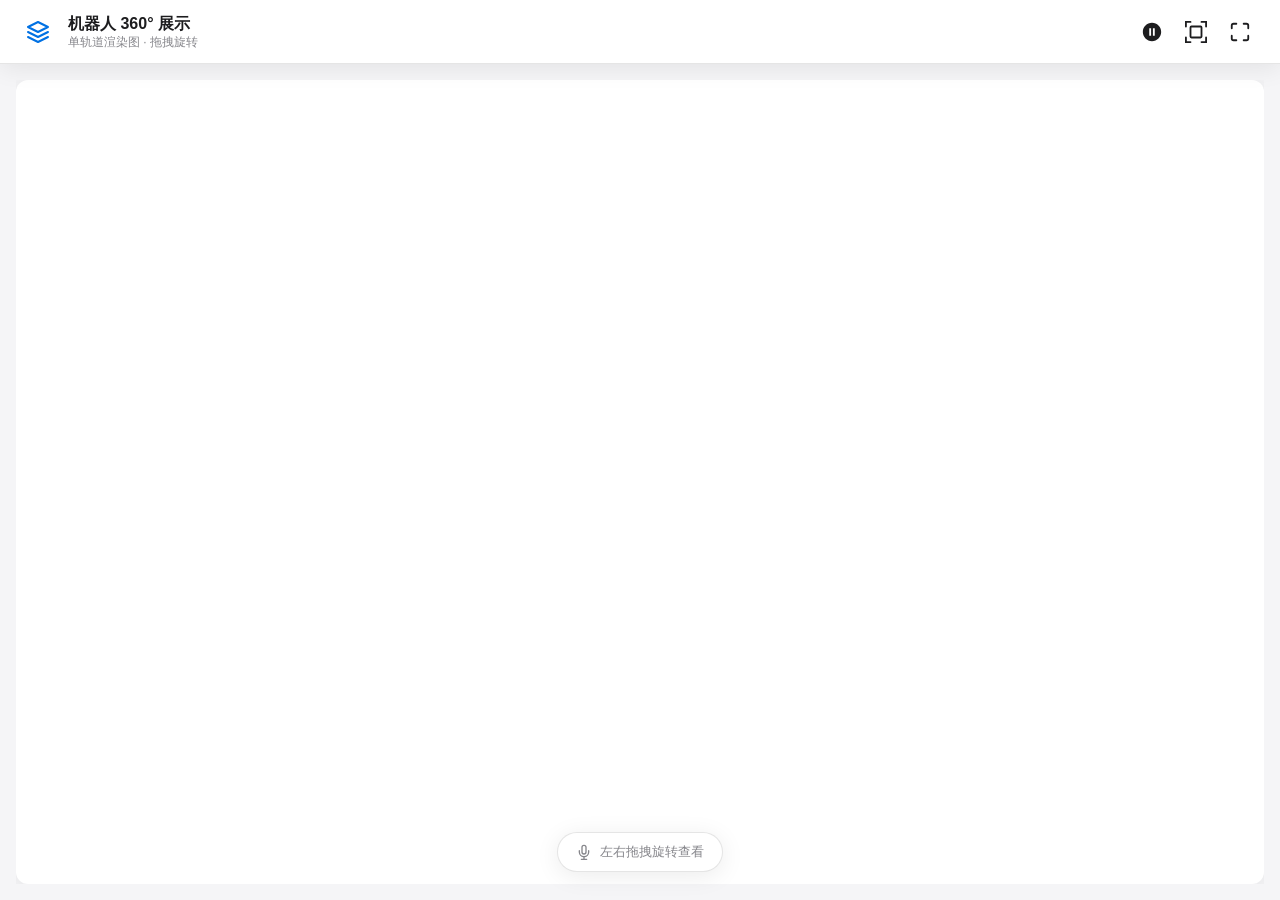
<file: index.html>
<!DOCTYPE html>
<html lang="zh-CN">
<head>
    <meta charset="UTF-8">
    <meta name="viewport" content="width=device-width, initial-scale=1.0">
    <title>机器人 360° 展示</title>
    <style>
        * { margin: 0; padding: 0; box-sizing: border-box; }
        html, body { width: 100%; height: 100%; overflow: hidden; background: #0d0d0d; }
        #loader {
            position: fixed; inset: 0; z-index: 10;
            display: flex; flex-direction: column; align-items: center; justify-content: center;
            background: #0d0d0d; color: #f5f5f7;
            transition: opacity 0.5s ease;
        }
        #loader.hidden { opacity: 0; pointer-events: none; }
        .spinner {
            width: 40px; height: 40px;
            border: 3px solid rgba(255,255,255,0.1);
            border-top-color: #0071e3;
            border-radius: 50%;
            animation: spin 1s linear infinite;
        }
        @keyframes spin { to { transform: rotate(360deg); } }
        .loader-text { margin-top: 16px; font-size: 14px; color: #86868b; }
        iframe { width: 100%; height: 100%; border: none; display: block; }
    </style>
</head>
<body>
    <div id="loader">
        <div class="spinner"></div>
        <div class="loader-text">正在加载展示页面...</div>
    </div>
    <iframe src="Data/index.html" id="viewer-frame"></iframe>
    <script>
        var frame = document.getElementById('viewer-frame');
        var loader = document.getElementById('loader');
        frame.addEventListener('load', function() {
            loader.classList.add('hidden');
        });
        setTimeout(function() {
            if (!loader.classList.contains('hidden')) {
                loader.classList.add('hidden');
            }
        }, 10000);
    </script>
</body>
</html>
</file>
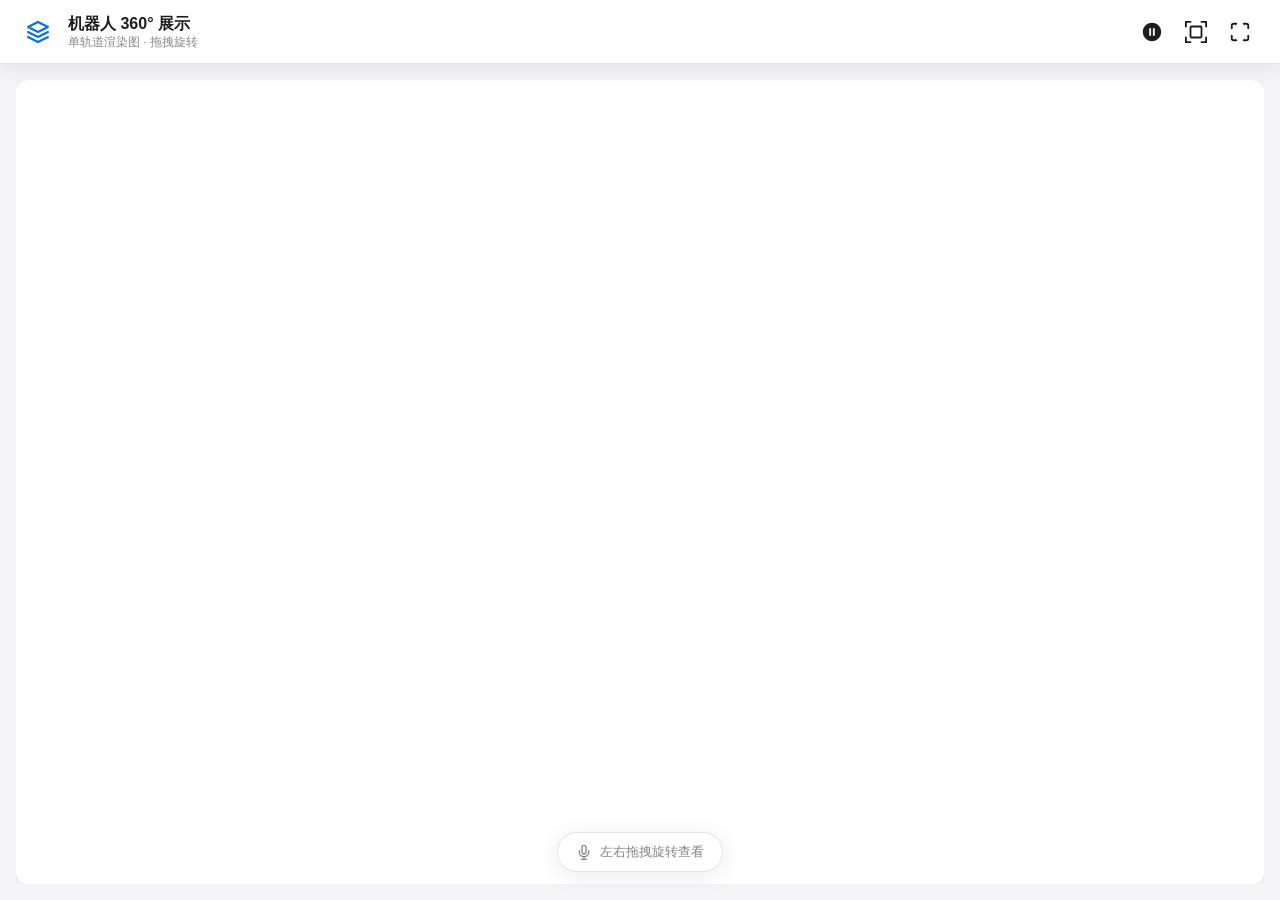
<file: Data/index.html>
<!DOCTYPE html>
<html lang="zh-CN">

<head>
    <meta charset="UTF-8">
    <meta name="viewport" content="width=device-width, initial-scale=1.0, maximum-scale=1.0, user-scalable=no">
    <meta name="description" content="机器人 360° 交互式展示 - 单轨道渲染图">
    <meta name="theme-color" content="#1a1a1a">

    <title>机器人 360° 展示</title>

    <!-- To embed into another site, include the following scripts -->
    <!-- You may want to minify them for production environments -->
    <script src="js/prototype.js" type="text/javascript" charset="utf-8"></script>
    <script src="js/browserdetect.js" type="text/javascript" charset="utf-8"></script>
    <script src="js/apple_core.js" type="text/javascript" charset="utf-8"></script>
    <script src="js/vr.js" type="text/javascript" charset="utf-8"></script>
    <script src="js/library.js" type="text/javascript" charset="utf-8"></script>
    <script src="js/threesixty.js" type="text/javascript" charset="utf-8"></script>
    <script src="js/wheelzoom.js" type="text/javascript"></script>
    <script src="js/observers.js" type="text/javascript" defer></script>

    <!-- The following are not required for embedding -->
    <script src="js/viewer.js" type="text/javascript" charset="utf-8" defer></script>
    <link rel="stylesheet" href="css/index.css">
    <link rel="icon" type="image/x-icon" href="assets/favicon.ico">
</head>

<body>
    <!-- Loading overlay -->
    <div id="loading-overlay">
        <div class="loading-content">
            <div class="spinner-ring"></div>
            <div class="loading-text">正在加载资源...</div>
            <div class="progress-container">
                <div class="progress-bar" id="progress-bar"></div>
            </div>
            <div class="progress-text" id="progress-text">0 / 180</div>
        </div>
    </div>

    <header>
        <div class="header-left">
            <div class="logo-icon">
                <svg viewBox="0 0 24 24" fill="none" xmlns="http://www.w3.org/2000/svg">
                    <path d="M12 2L2 7L12 12L22 7L12 2Z" stroke="currentColor" stroke-width="2" stroke-linecap="round" stroke-linejoin="round"/>
                    <path d="M2 17L12 22L22 17" stroke="currentColor" stroke-width="2" stroke-linecap="round" stroke-linejoin="round"/>
                    <path d="M2 12L12 17L22 12" stroke="currentColor" stroke-width="2" stroke-linecap="round" stroke-linejoin="round"/>
                </svg>
            </div>
            <div class="title-group">
                <span class="project-name">机器人 360° 展示</span>
                <span class="project-subtitle">单轨道渲染图 · 拖拽旋转</span>
            </div>
        </div>
        <div class="header-controls">
            <button title="自动旋转" id="btn-autoplay" class="svg-button">
                <svg viewBox="0 0 24 24" fill="none" xmlns="http://www.w3.org/2000/svg">
                    <path d="M12 2C6.48 2 2 6.48 2 12s4.48 10 10 10 10-4.48 10-10S17.52 2 12 2zm-1 14H9V8h2v8zm4 0h-2V8h2v8z" fill="currentColor"/>
                </svg>
            </button>
            <button title="实际大小" id="btn-actual" class="svg-button">
                <svg viewBox="0 0 24 24" fill="none" xmlns="http://www.w3.org/2000/svg">
                    <rect x="6" y="6" width="12" height="12" rx="1" stroke="currentColor" stroke-width="2"/>
                    <path d="M1 6V1h5M23 6V1h-5M1 18v5h5M23 18v5h-5" stroke="currentColor" stroke-width="2" stroke-linecap="round"/>
                </svg>
            </button>
            <button title="适应屏幕" id="btn-fit" class="svg-button hidden">
                <svg viewBox="0 0 24 24" fill="none" xmlns="http://www.w3.org/2000/svg">
                    <rect x="4" y="4" width="16" height="16" rx="1" stroke="currentColor" stroke-width="2"/>
                    <path d="M1 6V1h5M23 6V1h-5M1 18v5h5M23 18v5h-5" stroke="currentColor" stroke-width="2" stroke-linecap="round"/>
                </svg>
            </button>
            <button title="全屏" id="btn-fullscreen" class="svg-button">
                <svg viewBox="0 0 24 24" fill="none" xmlns="http://www.w3.org/2000/svg">
                    <path d="M8 3H5a2 2 0 0 0-2 2v3m18 0V5a2 2 0 0 0-2-2h-3m0 18h3a2 2 0 0 0 2-2v-3M3 16v3a2 2 0 0 0 2 2h3" stroke="currentColor" stroke-width="2" stroke-linecap="round" stroke-linejoin="round"/>
                </svg>
            </button>
        </div>
    </header>

    <main>
        <section id="threesixty" class="container">
            <div id="threesixty-main">
                <!-- To embed into another site, include the viewer element -->
                <div id="viewer"></div>
            </div>
        </section>
    </main>

    <div class="hint-overlay" id="hint-overlay">
        <div class="hint-content">
            <svg viewBox="0 0 24 24" fill="none" stroke="currentColor" stroke-width="2" stroke-linecap="round" stroke-linejoin="round">
                <path d="M12 2a3 3 0 0 0-3 3v7a3 3 0 0 0 6 0V5a3 3 0 0 0-3-3Z"/>
                <path d="M19 10v2a7 7 0 0 1-14 0v-2"/>
                <line x1="12" y1="19" x2="12" y2="23"/>
                <line x1="8" y1="23" x2="16" y2="23"/>
            </svg>
            <span>左右拖拽旋转查看</span>
        </div>
    </div>
</body>

</html>
</file>
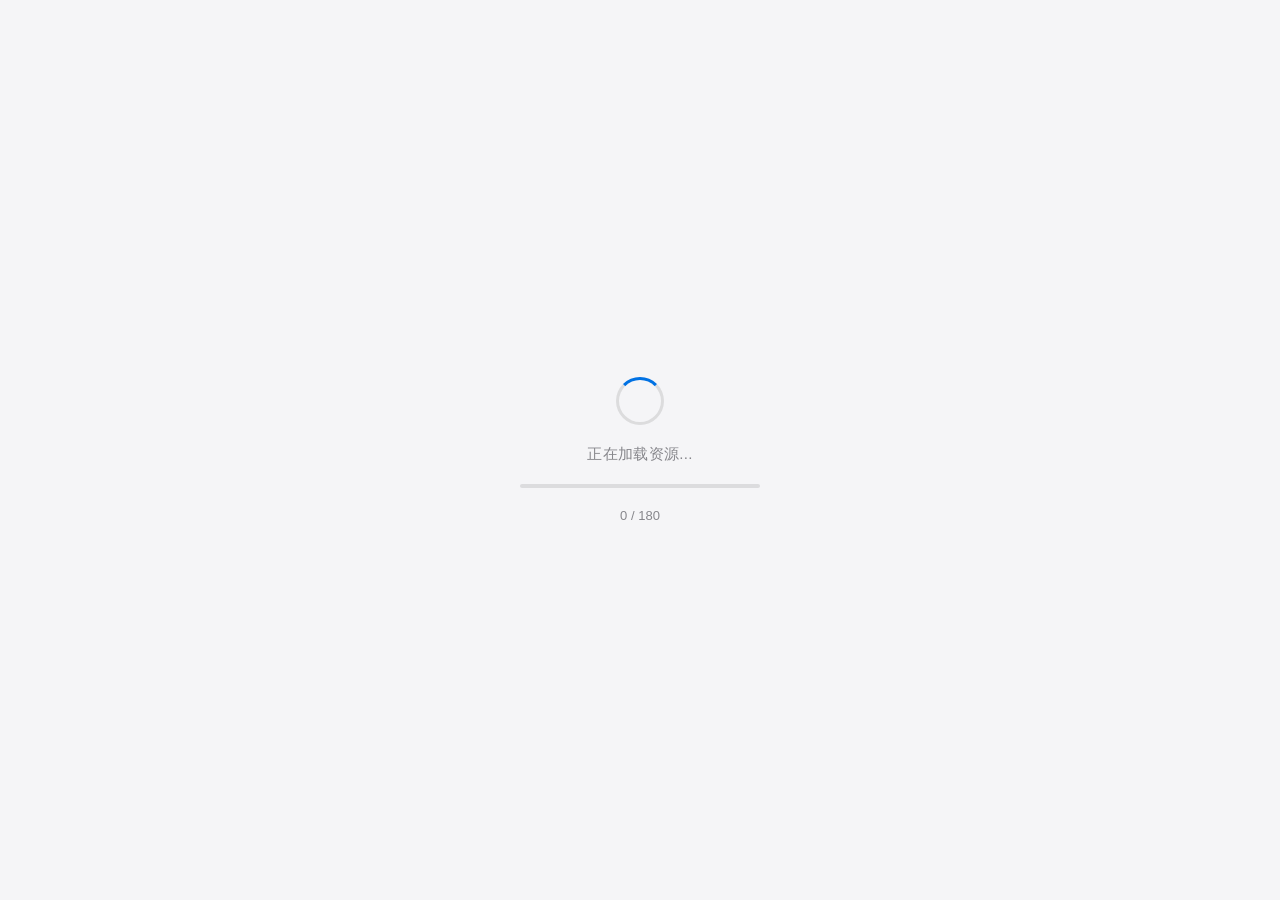
<file: Open.html>
<!DOCTYPE html>
<html lang="zh-CN">
<head>
    <meta charset="UTF-8">
    <meta name="viewport" content="width=device-width, initial-scale=1.0">
    <meta http-equiv="refresh" content="0; url=Data/index.html">
    <title>机器人 360° 展示</title>
    <style>
        * {
            margin: 0;
            padding: 0;
            box-sizing: border-box;
        }
        body {
            height: 100vh;
            display: flex;
            flex-direction: column;
            align-items: center;
            justify-content: center;
            font-family: -apple-system, BlinkMacSystemFont, "Segoe UI", Roboto, "Helvetica Neue", Arial, sans-serif;
            background: #0d0d0d;
            color: #f5f5f7;
        }
        .loader {
            width: 48px;
            height: 48px;
            border: 3px solid rgba(255, 255, 255, 0.1);
            border-top-color: #0071e3;
            border-radius: 50%;
            animation: spin 1s linear infinite;
        }
        @keyframes spin {
            to { transform: rotate(360deg); }
        }
        .title {
            margin-top: 24px;
            font-size: 18px;
            font-weight: 500;
            letter-spacing: 0.02em;
        }
        .subtitle {
            margin-top: 8px;
            font-size: 14px;
            color: #86868b;
        }
        a {
            color: #0071e3;
            text-decoration: none;
        }
    </style>
</head>
<body>
    <div class="loader"></div>
    <div class="title">正在进入展示页面...</div>
    <div class="subtitle">如果页面没有自动跳转，请 <a href="Data/index.html">点击这里</a></div>
</body>
</html>
</file>
<file: Data/css/index.css>
/* ========== Reset & Base ========== */
*, *::before, *::after {
    box-sizing: border-box;
    margin: 0;
    padding: 0;
}

:root {
    --bg-color: #f5f5f7;
    --surface-color: #ffffff;
    --text-primary: #1d1d1f;
    --text-secondary: #86868b;
    --accent-color: #0071e3;
    --accent-hover: #0077ed;
    --border-color: rgba(0, 0, 0, 0.1);
    --shadow: 0 4px 24px rgba(0, 0, 0, 0.08);
    --header-height: 64px;
    --radius: 12px;
}

@media (prefers-color-scheme: dark) {
    :root {
        --bg-color: #0d0d0d;
        --surface-color: #1a1a1a;
        --text-primary: #f5f5f7;
        --text-secondary: #a0a0a0;
        --border-color: rgba(255, 255, 255, 0.08);
        --shadow: 0 4px 24px rgba(0, 0, 0, 0.3);
    }
}

html, body {
    height: 100%;
    overflow: hidden;
}

body {
    font-family: -apple-system, BlinkMacSystemFont, "Segoe UI", Roboto, "Helvetica Neue", Arial, sans-serif;
    background-color: var(--bg-color);
    color: var(--text-primary);
    display: flex;
    flex-direction: column;
    -webkit-font-smoothing: antialiased;
    -moz-osx-font-smoothing: grayscale;
}

:focus-visible {
    outline: 2px solid var(--accent-color);
    outline-offset: 2px;
}

/* ========== Loading Overlay ========== */
#loading-overlay {
    position: fixed;
    inset: 0;
    z-index: 9999;
    background-color: var(--bg-color);
    display: flex;
    align-items: center;
    justify-content: center;
    transition: opacity 0.6s ease, visibility 0.6s ease;
}

#loading-overlay.hidden {
    opacity: 0;
    visibility: hidden;
    pointer-events: none;
}

.loading-content {
    display: flex;
    flex-direction: column;
    align-items: center;
    gap: 20px;
    padding: 40px;
}

.spinner-ring {
    width: 48px;
    height: 48px;
    border: 3px solid var(--border-color);
    border-top-color: var(--accent-color);
    border-radius: 50%;
    animation: spin 1s linear infinite;
}

@keyframes spin {
    to { transform: rotate(360deg); }
}

.loading-text {
    font-size: 15px;
    font-weight: 500;
    color: var(--text-secondary);
    letter-spacing: 0.02em;
}

.progress-container {
    width: 240px;
    height: 4px;
    background-color: var(--border-color);
    border-radius: 2px;
    overflow: hidden;
}

.progress-bar {
    height: 100%;
    width: 0%;
    background-color: var(--accent-color);
    border-radius: 2px;
    transition: width 0.3s ease;
}

.progress-text {
    font-size: 13px;
    color: var(--text-secondary);
    font-variant-numeric: tabular-nums;
}

/* ========== Header ========== */
header {
    height: var(--header-height);
    padding: 0 20px;
    display: flex;
    align-items: center;
    justify-content: space-between;
    background-color: var(--surface-color);
    border-bottom: 1px solid var(--border-color);
    box-shadow: var(--shadow);
    z-index: 100;
    flex-shrink: 0;
}

.header-left {
    display: flex;
    align-items: center;
    gap: 12px;
}

.logo-icon {
    width: 36px;
    height: 36px;
    display: flex;
    align-items: center;
    justify-content: center;
    color: var(--accent-color);
}

.logo-icon svg {
    width: 24px;
    height: 24px;
}

.title-group {
    display: flex;
    flex-direction: column;
    gap: 2px;
}

.project-name {
    font-size: 16px;
    font-weight: 600;
    color: var(--text-primary);
    line-height: 1.2;
}

.project-subtitle {
    font-size: 12px;
    color: var(--text-secondary);
    line-height: 1.2;
}

.header-controls {
    display: flex;
    align-items: center;
    gap: 4px;
}

/* ========== Buttons ========== */
button {
    cursor: pointer;
    border: none;
    background: none;
    font-family: inherit;
}

.svg-button {
    width: 40px;
    height: 40px;
    display: flex;
    align-items: center;
    justify-content: center;
    border-radius: 10px;
    color: var(--text-primary);
    background-color: transparent;
    transition: background-color 0.2s ease, color 0.2s ease, transform 0.15s ease;
}

.svg-button svg {
    width: 22px;
    height: 22px;
}

.svg-button:hover {
    background-color: var(--border-color);
}

.svg-button:active {
    transform: scale(0.94);
}

.svg-button.active {
    background-color: var(--accent-color);
    color: #ffffff;
}

.svg-button.active:hover {
    background-color: var(--accent-hover);
}

.hidden {
    display: none !important;
}

/* ========== Main Content ========== */
main {
    flex: 1;
    display: flex;
    flex-direction: column;
    overflow: hidden;
    position: relative;
}

.container {
    flex: 1;
    display: flex;
    flex-direction: column;
    padding: 16px;
    overflow: hidden;
}

#threesixty-main {
    flex: 1;
    display: flex;
    align-items: center;
    justify-content: center;
    overflow: hidden;
    position: relative;
}

#viewer {
    overflow: hidden;
    display: inline-block;
    border-radius: var(--radius);
    box-shadow: var(--shadow);
    background-color: var(--surface-color);
    transition: box-shadow 0.3s ease;
}

/* VR container inner styles */
.vrcontainer {
    width: 100%;
    height: 100%;
    display: flex;
    align-items: center;
    justify-content: center;
}

.vr {
    position: relative;
    overflow: hidden;
    display: flex !important;
    align-items: center !important;
    justify-content: center !important;
}

.vr img {
    display: block;
    user-select: none;
    -webkit-user-drag: none;
    -webkit-touch-callout: none;
    pointer-events: none;
    margin: auto;
}

/* ========== Hint Overlay ========== */
.hint-overlay {
    position: fixed;
    bottom: 28px;
    left: 50%;
    transform: translateX(-50%);
    z-index: 50;
    pointer-events: none;
    opacity: 1;
    transition: opacity 0.8s ease;
}

.hint-overlay.hidden {
    opacity: 0;
}

.hint-content {
    display: flex;
    align-items: center;
    gap: 8px;
    padding: 10px 18px;
    background-color: var(--surface-color);
    border: 1px solid var(--border-color);
    border-radius: 100px;
    box-shadow: var(--shadow);
    font-size: 13px;
    color: var(--text-secondary);
    white-space: nowrap;
}

.hint-content svg {
    width: 16px;
    height: 16px;
    flex-shrink: 0;
}

/* ========== Grabbing Cursor ========== */
body.grabbing,
body.grabbing * {
    cursor: grabbing !important;
    cursor: -webkit-grabbing !important;
}

#viewer,
.vr {
    cursor: grab;
    cursor: -webkit-grab;
}

/* ========== Responsive ========== */
@media (max-width: 640px) {
    :root {
        --header-height: 56px;
    }

    header {
        padding: 0 12px;
    }

    .project-subtitle {
        display: none;
    }

    .svg-button {
        width: 36px;
        height: 36px;
    }

    .svg-button svg {
        width: 20px;
        height: 20px;
    }

    .container {
        padding: 8px;
    }

    .hint-content {
        font-size: 12px;
        padding: 8px 14px;
    }
}

/* ========== Fullscreen ========== */
:fullscreen body {
    background-color: var(--bg-color);
}

:fullscreen header {
    background-color: rgba(var(--surface-color), 0.9);
    backdrop-filter: blur(12px);
    -webkit-backdrop-filter: blur(12px);
}
</file>
